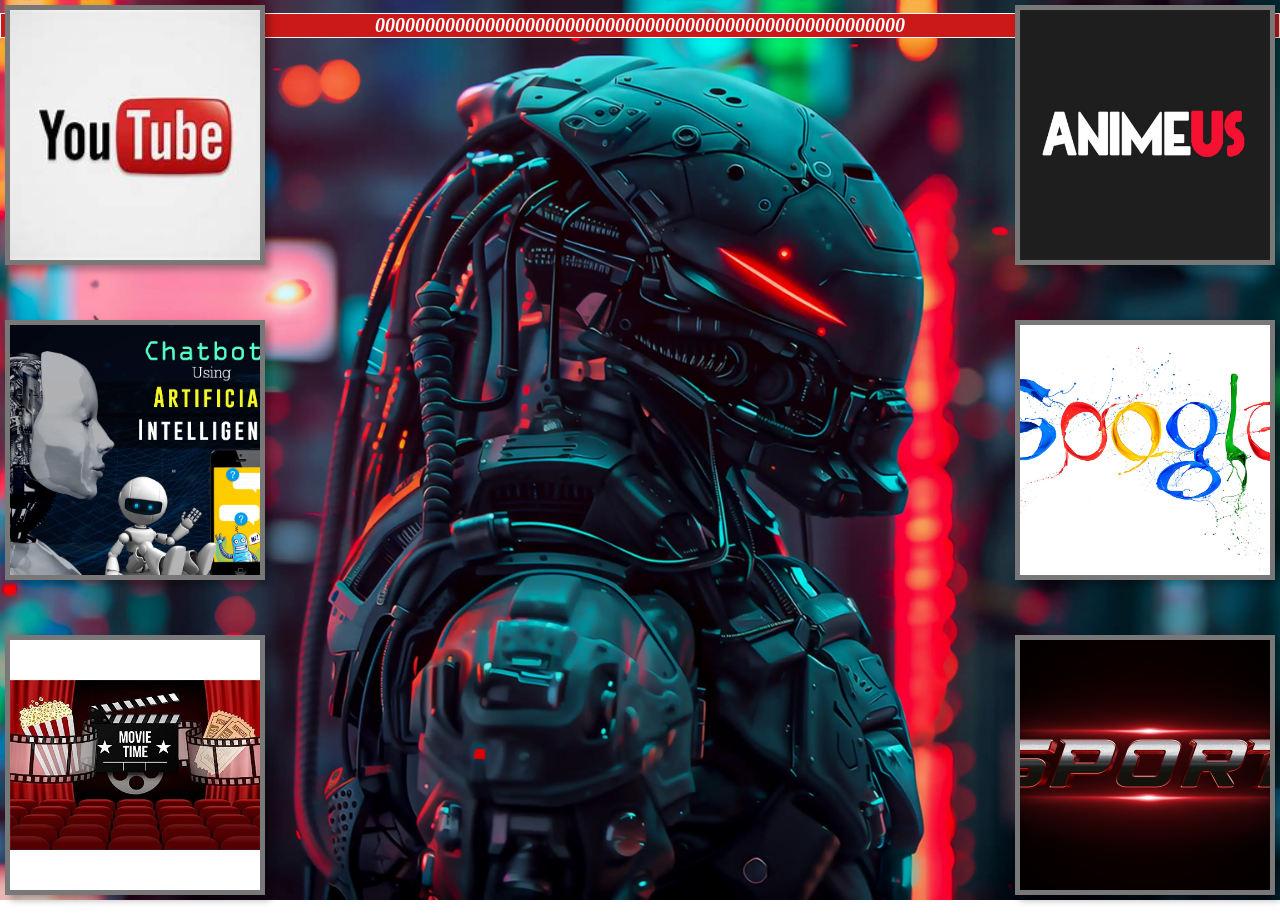
<file: index.html>
<!DOCTYPE html>
<html lang="en">
<head>
    <meta charset="UTF-8">
    <meta name="viewport" content="width=device-width, initial-scale=1.0">
    <title>R Links</title>
    <link href="style.css" rel="stylesheet">
    <link rel="manifest" href="manifest.json"> <!-- Updated path to the manifest file -->
</head>
<body style="background: url('assets/images/heroscreen.jpg') no-repeat center center fixed; background-size: cover;">
    <h1 style="border: 1px solid rgb(247, 248, 247); text-align: center; color: #ffffff; font-style: oblique; font-size: 20px; background-color: rgb(203, 25, 25);">
       00000000000000000000000000000000000000000000000000000
    </h1>

    <a href="https://www.youtube.com/"><div class="image top-left"><img src="assets/images/OIP.jpg" alt=""></div></a>
    <a href="https://zoro.to"><div class="image top-right"><img src="assets/images/wp5400242.jpg" alt=""></div></a>
    <a href="https://flixhq.to/"><div class="image bottom-left"><img src="assets/images/Movie_banner.jpg" alt=""></div></a>
    <a href="https://totalsportek.best"><div class="image bottom-right"><img src="assets/images/slide-high-speed-s2.png" alt=""></div></a>
    <a href="https://www.perplexity.ai/"><div class="image center-left"><img src="assets/images/101.jpg.crdownload" alt=""></div></a>
    <a href="https://www.google.com/"><div class="image center-right"><img src="assets/images/google.jpg" alt=""></div></a>

    <script>
        if ('serviceWorker' in navigator) {
            window.addEventListener('load', () => {
                navigator.serviceWorker.register('/service-worker.js') // Correct path to the service worker
                .then((registration) => {
                    console.log('ServiceWorker registration successful with scope: ', registration.scope);
                })
                .catch((error) => {
                    console.log('ServiceWorker registration failed: ', error);
                });
            });
        }
    </script>
</body>
</html>
</file>
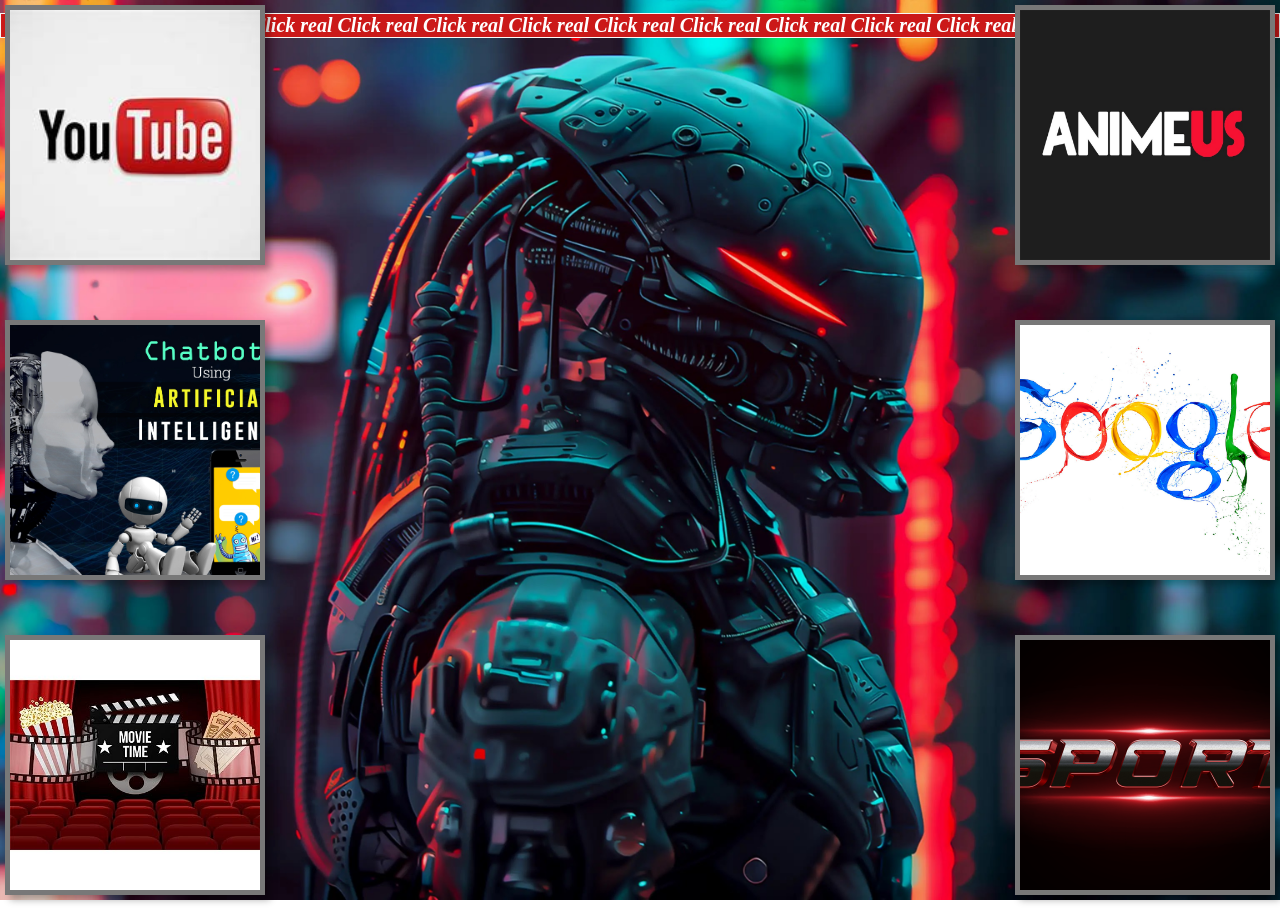
<file: rlink 2/index.html>
<!DOCTYPE html>
<html lang="en">
<head>
    <meta charset="UTF-8">
    <meta name="viewport" content="width=device-width, initial-scale=1.0">
    <title>R Links</title>
    <link href="style.css" rel="stylesheet">
    <link rel="manifest" href="manifest.json"> <!-- Updated path to the manifest file -->
</head>
<body style="background: url('assets/images/heroscreen.jpg') no-repeat center center fixed; background-size: cover;">
    <h1 style="border: 1px solid rgb(247, 248, 247); text-align: center; color: #ffffff; font-style: oblique; font-size: 20px; background-color: rgb(203, 25, 25);">
        ------------------real Click real Click real Click real Click real Click real Click real Click real Click real Click real Click------------------
    </h1>

    <a href="https://www.youtube.com/"><div class="image top-left"><img src="assets/images/OIP.jpg" alt=""></div></a>
    <a href="https://zoro.to"><div class="image top-right"><img src="assets/images/wp5400242.jpg" alt=""></div></a>
    <a href="https://flixhq.to/"><div class="image bottom-left"><img src="assets/images/Movie_banner.jpg" alt=""></div></a>
    <a href="https://totalsportek.best"><div class="image bottom-right"><img src="assets/images/slide-high-speed-s2.png" alt=""></div></a>
    <a href="https://www.perplexity.ai/"><div class="image center-left"><img src="assets/images/101.jpg.crdownload" alt=""></div></a>
    <a href="https://www.google.com/"><div class="image center-right"><img src="assets/images/google.jpg" alt=""></div></a>

    <script>
        if ('serviceWorker' in navigator) {
            window.addEventListener('load', () => {
                navigator.serviceWorker.register('/service-worker.js') // Correct path to the service worker
                .then((registration) => {
                    console.log('ServiceWorker registration successful with scope: ', registration.scope);
                })
                .catch((error) => {
                    console.log('ServiceWorker registration failed: ', error);
                });
            });
        }
    </script>
</body>
</html>
</file>
<file: style.css>
body {
    margin: 0;
    padding: 0;
    height: 100vh;
    overflow: hidden;
}

h1 {
    color: aqua;
}

.image {
    width: 250px; /* Increased size */
    height: 250px; /* Increased size */
    /* Removed border-radius to make it square */
    overflow: hidden;
    position: fixed;
    box-shadow: 5px 5px 7px rgba(0, 0, 0, 0.3);
    border: 5px solid #787878;
}

.image img {
    width: 100%;
    height: 100%;
    object-fit: cover;
}

.top-left {
    top: 5px; /* Positioning from the top */
    left: 5px; /* Positioning from the left */
}

.top-right {
    top: 5px; /* Positioning from the top */
    right: 5px; /* Positioning from the right */
}

.bottom-left {
    bottom: 5px; /* Positioning from the bottom */
    left: 5px; /* Positioning from the left */
}

.bottom-right {
    bottom: 5px; /* Positioning from the bottom */
    right: 5px; /* Positioning from the right */
}

.center-left {
    top: 50%;
    left: 5px; /* Positioning from the left */
    transform: translateY(-50%);
}

.center-right {
    top: 50%;
    right: 5px; /* Positioning from the right */
    transform: translateY(-50%);
}
</file>
<file: rlink 2/style.css>
body {
    margin: 0;
    padding: 0;
    height: 100vh;
    overflow: hidden;
}

h1 {
    color: aqua;
}

.image {
    width: 250px; /* Increased size */
    height: 250px; /* Increased size */
    /* Removed border-radius to make it square */
    overflow: hidden;
    position: fixed;
    box-shadow: 5px 5px 7px rgba(0, 0, 0, 0.3);
    border: 5px solid #787878;
}

.image img {
    width: 100%;
    height: 100%;
    object-fit: cover;
}

.top-left {
    top: 5px; /* Positioning from the top */
    left: 5px; /* Positioning from the left */
}

.top-right {
    top: 5px; /* Positioning from the top */
    right: 5px; /* Positioning from the right */
}

.bottom-left {
    bottom: 5px; /* Positioning from the bottom */
    left: 5px; /* Positioning from the left */
}

.bottom-right {
    bottom: 5px; /* Positioning from the bottom */
    right: 5px; /* Positioning from the right */
}

.center-left {
    top: 50%;
    left: 5px; /* Positioning from the left */
    transform: translateY(-50%);
}

.center-right {
    top: 50%;
    right: 5px; /* Positioning from the right */
    transform: translateY(-50%);
}
</file>
